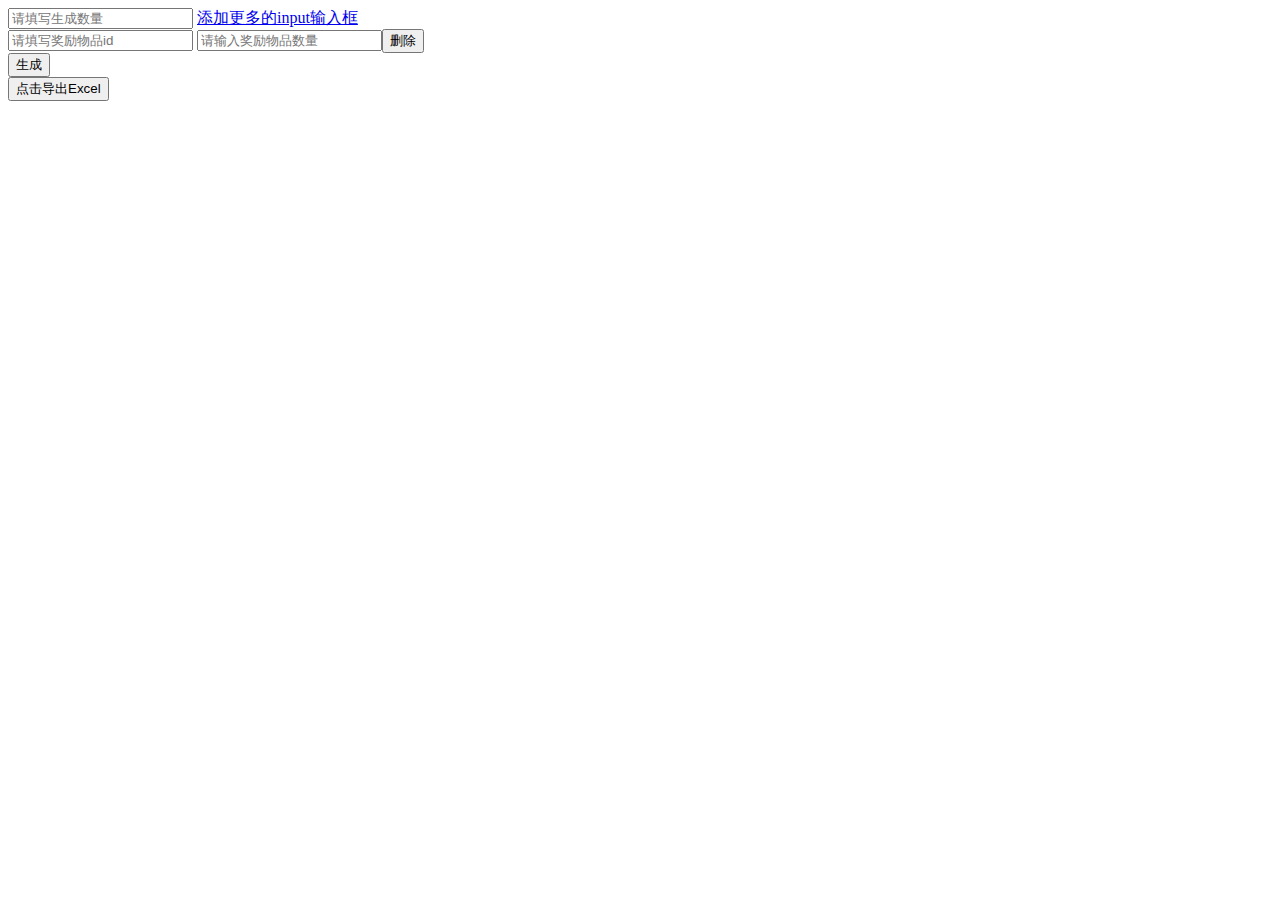
<file: src/main/resources/static/admin/xlcrNet.html>
<!DOCTYPE html>
<html>
<head>
<meta charset="UTF-8">
<title>Insert title here</title>

</head>
<body>
	<script type="text/javascript"src="http://apps.bdimg.com/libs/jquery/2.1.4/jquery.min.js"></script>
	<div id="tanchuang" style ="color: red">
	</div>
	<input id="rewardNum" name="rewardNum" type="text" placeholder="请填写生成数量">		
	<a href="#" id="AddMoreFileBox" class="btn btn-info">添加更多的input输入框</a>
	<div id="InputsWrapper">  
	<div><input id="pid_1" name="mytext[]" type="text" placeholder="请填写奖励物品id">	<input id="num_1" name="mytext1[]" type="text" placeholder="请输入奖励物品数量"><a href="#" class="removeclass"><input type='button' value='删除'></a></div>  
	</div> 
	<button id="btn">生成</button>
	<div class="container">
        <table id="backViewTable" class="table table-hover table-sm table2excel">
        </table>
        <button id="exl"class="btn btn-primary btn-sm" onclick="tablesToExcel(['backViewTable'], ['ProductDay1'], 'Reward.xls', 'Excel')">点击导出Excel</button>
    </div>
	
	
	
	<script>  
	$("body").ready(function() {  
	document.getElementById('exl').style.display = 'none';
	var MaxInputs       = 8; //maximum input boxes allowed  
	var InputsWrapper   = $("#InputsWrapper"); //Input boxes wrapper ID  
	var AddButton       = $("#AddMoreFileBox"); //Add button ID  
  
	var x = InputsWrapper.length; //initlal text box count  
	window.FieldCount=1; //to keep track of text box added  
  
	$(AddButton).click(function (e)  //on add input button click  
	{  
        	if(x <= MaxInputs) //max input box allowed  
        	{  
        		window.FieldCount++; //text box added increment  
           	 	//add input box  
            	$(InputsWrapper).append('<div><input type="text"  placeholder="请填写奖励物品id" name="mytext[]" id="pid_'+ window.FieldCount +'"/>	<input type="text" name="mytext1[]" placeholder="请输入奖励物品数量" id="num_'+ window.FieldCount +'"/><a href="#" class="removeclass"><input type="button" value="删除"></a></div>');  
            	x++; //text box increment  
        	}  
	return false;  
	});  
  
	$("body").on("click",".removeclass", function(e){ //user click on remove text  
        if( x > 1 ) {  
                $(this).parent('div').remove(); //remove text box  
                x--; //decrement textbox  
        }  
	return false;  
	});  
	$("#btn").click(function(){
		var itembean = {"itemId":0,"itemNum":0}
		var arr = new Array();
		
		for(var i = 1;i<window.FieldCount+1;i++){
			var pid = "pid_"+i;
			var pNum = "num_"+i;
			var ItemBean = {"itemId": document.getElementById(pid).value,"itemNum":document.getElementById(pNum).value};
			arr.push(ItemBean);
		}
		$.ajax({
			type:"get",
			url:"/reward/generateReward",
			data:{
				num:document.getElementById("rewardNum").value,
				list:JSON.stringify(arr)
			},
			success:function(data){
				if(data == ''){
					strTanChuang = "<p>有物品id不存在</p>";
					$("#tanchuang").html(strTanChuang);
				}else{				
				document.getElementById('exl').style.display = 'block';
				var len = data.length;
				var str = "<tr><td>序号</td><td>激活码</td><td>批次号</td></tr>"
				for(var i = 0 ; i < data.length; i++){
					var n = i+1
					str += "<tr><td>"+n+"</td><td>"+data[i].code+"</td><td>"+data[i].groupId+"</td></<tr>" 
				}
				$("#backViewTable").html(str);
				document.getElementById('tanchuang').innerText = '';
				}
			}
		})
	});
	});  
	</script> 
	
 <script>
    var tablesToExcel = (function() {
        var uri = 'data:application/vnd.ms-excel;base64,'
            , tmplWorkbookXML = '<?xml version="1.0"?><?mso-application progid="Excel.Sheet"?><Workbook xmlns="urn:schemas-microsoft-com:office:spreadsheet" xmlns:ss="urn:schemas-microsoft-com:office:spreadsheet">'
            + '<DocumentProperties xmlns="urn:schemas-microsoft-com:office:office"><Author>Axel Richter</Author><Created>{created}</Created></DocumentProperties>'
            + '<Styles>'
            + '<Style ss:ID="Currency"><NumberFormat ss:Format="Currency"></NumberFormat></Style>'
            + '<Style ss:ID="Date"><NumberFormat ss:Format="Medium Date"></NumberFormat></Style>'
            + '</Styles>'
            + '{worksheets}</Workbook>'
            , tmplWorksheetXML = '<Worksheet ss:Name="{nameWS}"><Table>{rows}</Table></Worksheet>'
            , tmplCellXML = '<Cell{attributeStyleID}{attributeFormula}><Data ss:Type="{nameType}">{data}</Data></Cell>'
            , base64 = function(s) { return window.btoa(unescape(encodeURIComponent(s))) }
            , format = function(s, c) { return s.replace(/{(\w+)}/g, function(m, p) { return c[p]; }) }
        return function(tables, wsnames, wbname, appname) {
            var ctx = "";
            var workbookXML = "";
            var worksheetsXML = "";
            var rowsXML = "";
 
            for (var i = 0; i < tables.length; i++) {
                if (!tables[i].nodeType) tables[i] = document.getElementById(tables[i]);
 
//              控制要导出的行数
                for (var j = 0; j < tables[i].rows.length; j++) {
                    rowsXML += '<Row>';
 
//                    控制导出的列数（在本例中，最后一列为button,导出的文件会出错，所以导出到倒数第二列
                    for (var k = 0; k < tables[i].rows[j].cells.length; k++) {
                        var dataType = tables[i].rows[j].cells[k].getAttribute("data-type");
                        var dataStyle = tables[i].rows[j].cells[k].getAttribute("data-style");
                        var dataValue = tables[i].rows[j].cells[k].getAttribute("data-value");
                        dataValue = (dataValue)?dataValue:tables[i].rows[j].cells[k].innerHTML;
                        var dataFormula = tables[i].rows[j].cells[k].getAttribute("data-formula");
                        dataFormula = (dataFormula)?dataFormula:(appname=='Calc' && dataType=='DateTime')?dataValue:null;
                        ctx = {  attributeStyleID: (dataStyle=='Currency' || dataStyle=='Date')?' ss:StyleID="'+dataStyle+'"':''
                            , nameType: (dataType=='Number' || dataType=='DateTime' || dataType=='Boolean' || dataType=='Error')?dataType:'String'
                            , data: (dataFormula)?'':dataValue
                            , attributeFormula: (dataFormula)?' ss:Formula="'+dataFormula+'"':''
                        };
                        rowsXML += format(tmplCellXML, ctx);
                    }
                    rowsXML += '</Row>'
                }
                ctx = {rows: rowsXML, nameWS: wsnames[i] || 'Sheet' + i};
                worksheetsXML += format(tmplWorksheetXML, ctx);
                rowsXML = "";
            }
 
            ctx = {created: (new Date()).getTime(), worksheets: worksheetsXML};
            workbookXML = format(tmplWorkbookXML, ctx);
 
//          查看后台的打印输出
            console.log(workbookXML);
 
            var link = document.createElement("A");
            link.href = uri + base64(workbookXML);
            link.download = wbname || 'Workbook.xls';
            link.target = '_blank';
            document.body.appendChild(link);
            link.click();
            document.body.removeChild(link);
        }
    })();
    </script>
</body>
</html>
</file>
